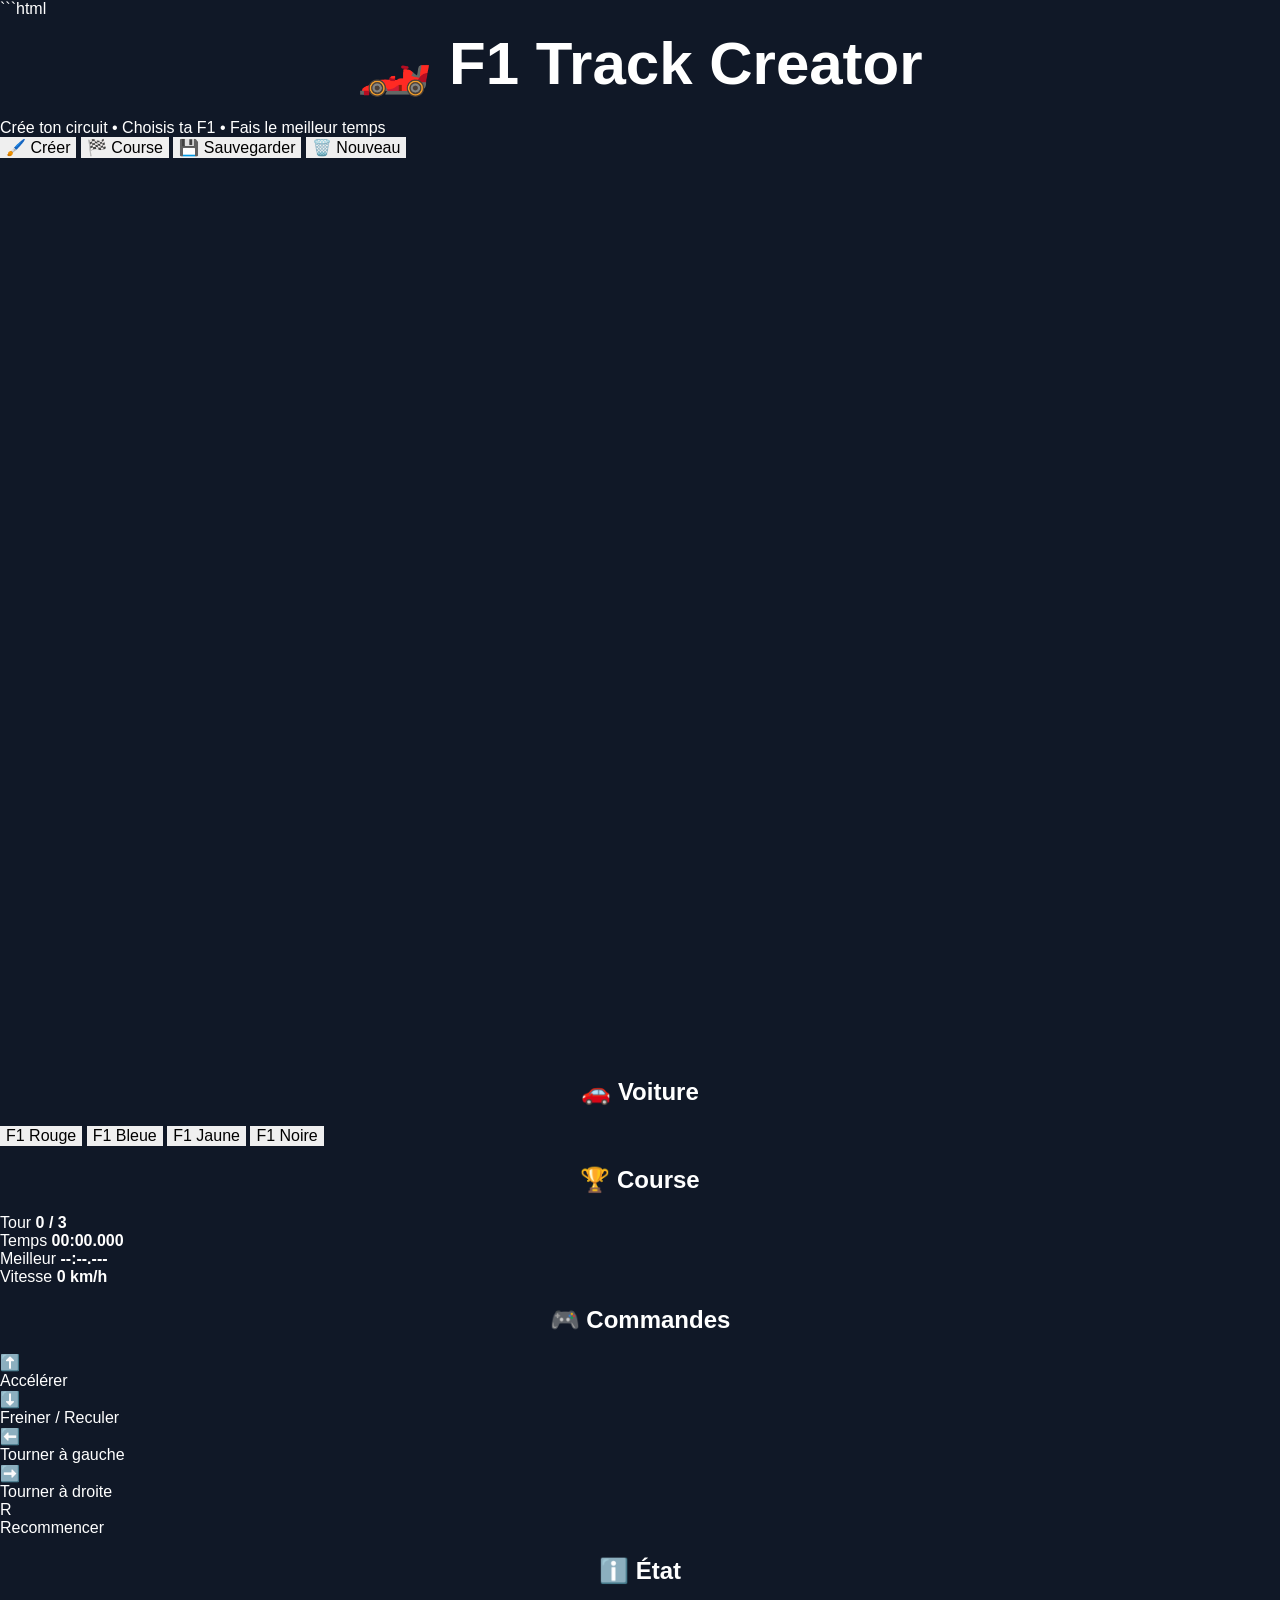
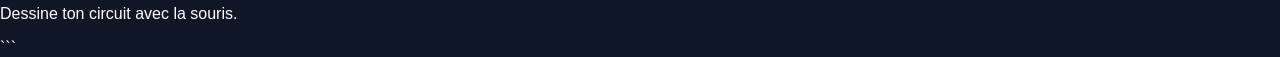
<file: index (2).html>
```html
<!DOCTYPE html>
<html lang="fr">
<head>
    <meta charset="UTF-8">
    <meta name="viewport" content="width=device-width, initial-scale=1.0">
    <title>F1 Track Creator</title>
    <link rel="stylesheet" href="style.css">
</head>

<body>

<header>
    <div>
        <h1>🏎️ F1 Track Creator</h1>
        <span>Crée ton circuit • Choisis ta F1 • Fais le meilleur temps</span>
    </div>

    <div class="top-buttons">
        <button id="createBtn">🖌️ Créer</button>
        <button id="raceBtn">🏁 Course</button>
        <button id="saveBtn">💾 Sauvegarder</button>
        <button id="newBtn">🗑️ Nouveau</button>
    </div>
</header>

<div class="layout">

    <main>
        <canvas id="gameCanvas"></canvas>
    </main>

    <aside>

        <section>
            <h2>🚗 Voiture</h2>

            <button class="car-button selected" data-car="red">
                <span class="car-color red"></span>
                F1 Rouge
            </button>

            <button class="car-button" data-car="blue">
                <span class="car-color blue"></span>
                F1 Bleue
            </button>

            <button class="car-button" data-car="yellow">
                <span class="car-color yellow"></span>
                F1 Jaune
            </button>

            <button class="car-button" data-car="black">
                <span class="car-color black"></span>
                F1 Noire
            </button>
        </section>

        <section class="stats">
            <h2>🏆 Course</h2>

            <div class="stat">
                <span>Tour</span>
                <strong id="lapText">0 / 3</strong>
            </div>

            <div class="stat">
                <span>Temps</span>
                <strong id="timeText">00:00.000</strong>
            </div>

            <div class="stat">
                <span>Meilleur</span>
                <strong id="bestText">--:--.---</strong>
            </div>

            <div class="stat">
                <span>Vitesse</span>
                <strong id="speedText">0 km/h</strong>
            </div>
        </section>

        <section>
            <h2>🎮 Commandes</h2>

            <div class="controls">
                <div>⬆️</div>
                <span>Accélérer</span>

                <div>⬇️</div>
                <span>Freiner / Reculer</span>

                <div>⬅️</div>
                <span>Tourner à gauche</span>

                <div>➡️</div>
                <span>Tourner à droite</span>

                <div>R</div>
                <span>Recommencer</span>
            </div>
        </section>

        <section>
            <h2>ℹ️ État</h2>
            <p id="status">Dessine ton circuit avec la souris.</p>
        </section>

    </aside>

</div>

<div id="startOverlay" class="overlay hidden">
    <div class="overlay-box">
        <div class="lights">
            <span></span>
            <span></span>
            <span></span>
        </div>

        <h2 id="countdown">3</h2>
        <p>Prépare-toi...</p>
    </div>
</div>

<div id="finishOverlay" class="overlay hidden">
    <div class="overlay-box">
        <h2>🏆 Course terminée !</h2>

        <p id="finalTime">Temps : --:--.---</p>
        <p id="finalBest">Meilleur temps : --:--.---</p>

        <button id="restartBtn">🔄 Recommencer</button>
    </div>
</div>

<script src="game.js"></script>

</body>
</html>
```
</file>
<file: style.css>
* {
  box-sizing: border-box;
  -webkit-tap-highlight-color: transparent;
}

html,
body {
  margin: 0;
  padding: 0;
  width: 100%;
  min-height: 100%;
  font-family: Arial, Helvetica, sans-serif;
  background: #101827;
  color: white;
}

body {
  min-height: 100vh;
  overflow-x: hidden;
}

button,
input,
select {
  font: inherit;
}

button {
  cursor: pointer;
  border: none;
  touch-action: manipulation;
}

.hidden {
  display: none !important;
}

/* =========================
   ÉCRANS
========================= */

.screen {
  width: 100%;
  min-height: 100vh;
  padding: 20px;
  overflow-x: hidden;
  overflow-y: auto;
}

.panel {
  width: min(950px, 100%);
  margin: 0 auto;
  padding: 25px;
  border-radius: 25px;
  background: #182235;
  box-shadow: 0 15px 50px rgba(0, 0, 0, 0.35);
}

h1 {
  text-align: center;
  font-size: clamp(30px, 6vw, 60px);
  margin: 10px 0 20px;
}

h2 {
  text-align: center;
}

/* =========================
   BOUTONS
========================= */

.primary-btn,
.secondary-btn,
.danger-btn {
  width: 100%;
  padding: 16px 20px;
  margin-top: 12px;
  border-radius: 14px;
  font-weight: bold;
  font-size: 18px;
}

.primary-btn {
  background: #18c96e;
  color: white;
}

.secondary-btn {
  background: #2e405f;
  color: white;
}

.danger-btn {
  background: #9f3342;
  color: white;
}

.primary-btn:active,
.secondary-btn:active,
.danger-btn:active {
  transform: scale(0.98);
}

.small-btn {
  width: auto;
  padding: 11px 15px;
  margin: 0;
  font-size: 14px;
}

/* =========================
   AVATAR
========================= */

.avatar-preview {
  height: 240px;
  display: flex;
  justify-content: center;
  align-items: center;
}

.avatar {
  width: 100px;
  height: 170px;
  position: relative;
  flex-shrink: 0;
}

.large-avatar {
  transform: scale(1.35);
  transform-origin: center;
}

/* =========================
   VISAGE
========================= */

.face {
  position: absolute;
  width: 70px;
  height: 75px;
  left: 50%;
  transform: translateX(-50%);
  top: 25px;
  background: #f0c19b;
  border-radius: 45%;
  border: 3px solid #151515;
  z-index: 2;
  overflow: hidden;
}

.face .eyes {
  left: 50%;
  top: 25px;
  transform: translateX(-50%);
}

.face .nose {
  left: 50%;
  top: 38px;
  transform: translateX(-50%);
}

.face .mouth {
  left: 50%;
  top: 52px;
  transform: translateX(-50%);
}
}

/* Yeux, nez et bouche */
.eyes,
.nose,
.mouth {
  position: absolute;
  z-index: 4;
  pointer-events: none;
}

.eyes {
  left: 12px;
  top: 25px;
}

.nose {
  left: 29px;
  top: 38px;
}

.mouth {
  left: 25px;
  top: 52px;
}

/* =========================
   CHEVEUX
========================= */

.hair {
  position: absolute;
  z-index: 5;
  width: 75px;
  height: 45px;
  left: 12px;
  top: 10px;
  border-radius: 50% 50% 30% 30%;
  background: #24170f;
  pointer-events: none;
}

.hair.spiky {
  clip-path: polygon(
    0 100%,
    0 30%,
    15% 45%,
    25% 5%,
    38% 40%,
    52% 0,
    62% 40%,
    78% 10%,
    88% 45%,
    100% 25%,
    100% 100%
  );
}

.hair.long {
  height: 65px;
  border-radius: 45% 45% 35% 35%;
}

.hair.curly {
  border-radius: 45%;
  box-shadow:
    8px 5px 0 #24170f,
    -8px 7px 0 #24170f,
    0 13px 0 #24170f;
}

/* =========================
   CORPS
========================= */

.body {
  position: absolute;
  width: 85px;
  height: 75px;
  left: 7px;
  top: 100px;
  border-radius: 25px 25px 10px 10px;
  background: #eee;
  border: 3px solid #151515;
  z-index: 1;
}

/* =========================
   CASQUE
========================= */

.helmet {
  position: absolute;
  z-index: 6;
  left: 10px;
  top: 8px;
  width: 80px;
  height: 48px;
  border-radius: 50% 50% 20% 20%;
  pointer-events: none;
}

/* =========================
   LUNETTES
========================= */

.glasses {
  position: absolute;
  z-index: 8;
  left: 8px;
  top: 28px;
  width: 55px;
  height: 15px;
  border: 4px solid #111;
  border-radius: 8px;
  display: none;
  pointer-events: none;
}

/* =========================
   MASQUE
========================= */

.avatar-mask {
  position: absolute;
  z-index: 9;
  left: 20px;
  top: 61px;
  width: 60px;
  height: 22px;
  border-radius: 5px;
  display: none;
  pointer-events: none;
}

/* =========================
   FORMULAIRE AVATAR
========================= */

.form-grid {
  display: grid;
  grid-template-columns: 1fr 1fr;
  gap: 15px;
  width: 100%;
}

.form-grid label {
  display: flex;
  flex-direction: column;
  gap: 7px;
  min-width: 0;
  width: 100%;
  font-weight: bold;
}

.form-grid label:first-child {
  grid-column: 1 / -1;
}

.form-grid input,
.form-grid select {
  display: block;
  width: 100%;
  min-width: 0;
  height: 46px;
  padding: 10px 12px;
  border-radius: 10px;
  border: 2px solid #34445e;
  background: #0f1725;
  color: white;
  outline: none;
}

.form-grid input:focus,
.form-grid select:focus {
  border-color: #18c96e;
}

/* =========================
   MENU
========================= */

.menu-header {
  display: flex;
  justify-content: space-between;
  align-items: center;
  max-width: 900px;
  margin: 0 auto;
}

.menu-header h1 {
  text-align: left;
  margin-bottom: 5px;
}

.menu-header p {
  color: #aebbd1;
}

.points-box {
  background: #283953;
  padding: 15px 20px;
  border-radius: 15px;
  font-size: 20px;
}

.menu-avatar-area {
  height: 260px;
  display: flex;
  justify-content: center;
  align-items: center;
}

.menu-buttons,
.progress-box {
  width: min(500px, 100%);
  margin: 0 auto;
}

.progress-box {
  margin-top: 20px;
  padding: 20px;
  background: #182235;
  border-radius: 18px;
  text-align: center;
}

/* =========================
   GARAGE
========================= */

.shop-grid {
  display: grid;
  grid-template-columns: repeat(2, minmax(0, 1fr));
  gap: 15px;
  margin: 20px 0;
}

.shop-item {
  background: #101827;
  border-radius: 15px;
  padding: 18px;
  text-align: center;
}

.shop-item h3 {
  margin-top: 0;
}

.shop-item button {
  width: 100%;
  padding: 12px;
  border-radius: 10px;
  background: #18c96e;
  color: white;
}

.shop-item button:disabled {
  opacity: 0.6;
  cursor: default;
}

/* =========================
   JEU
========================= */

.game-screen {
  position: fixed;
  inset: 0;
  width: 100%;
  height: 100%;
  padding: 0;
  overflow: hidden;
  background: #111;
}

#gameCanvas {
  display: block;
  width: 100%;
  height: 100%;
  touch-action: none;
}

.hud {
  position: absolute;
  top: 15px;
  left: 15px;
  right: 15px;
  display: flex;
  justify-content: space-between;
  pointer-events: none;
  font-weight: bold;
  font-size: 17px;
  z-index: 10;
}

.hud-left {
  display: flex;
  flex-direction: column;
  gap: 8px;
}

.position-box,
.lap-box {
  padding: 10px 15px;
  border-radius: 12px;
  background: rgba(10, 15, 25, 0.75);
}

/* =========================
   CONTRÔLES TACTILES
========================= */

#touchControls {
  position: absolute;
  inset: 0;
  pointer-events: none;
  z-index: 20;
}

.joystick {
  position: absolute;
  left: 25px;
  bottom: 25px;
  width: 145px;
  height: 145px;
  border-radius: 50%;
  background: rgba(255, 255, 255, 0.15);
  border: 3px solid rgba(255, 255, 255, 0.35);
  pointer-events: auto;
  touch-action: none;
}

.joystick-knob {
  position: absolute;
  width: 65px;
  height: 65px;
  left: 37px;
  top: 37px;
  border-radius: 50%;
  background: rgba(255, 255, 255, 0.75);
  box-shadow: 0 5px 20px rgba(0, 0, 0, 0.3);
  pointer-events: none;
}

.action-buttons {
  position: absolute;
  right: 25px;
  bottom: 25px;
  display: flex;
  flex-direction: column;
  gap: 15px;
  pointer-events: auto;
}

.action-buttons button {
  width: 85px;
  height: 85px;
  border-radius: 50%;
  font-size: 30px;
  font-weight: bold;
  color: white;
  background: rgba(30, 200, 110, 0.75);
  user-select: none;
  -webkit-user-select: none;
}

#brakeBtn {
  background: rgba(200, 60, 60, 0.75);
}

.leave-btn {
  position: absolute;
  right: 20px;
  top: 70px;
  width: 45px;
  height: 45px;
  border-radius: 50%;
  background: rgba(0, 0, 0, 0.55);
  color: white;
  z-index: 30;
}

/* =========================
   RÉSULTATS
========================= */

.results-panel {
  text-align: center;
}

.results-animation {
  min-height: 130px;
  display: flex;
  justify-content: center;
  align-items: center;
  font-size: 80px;
}

.result-row {
  display: flex;
  align-items: center;
  justify-content: space-between;
  gap: 10px;
  padding: 14px;
  margin: 8px 0;
  border-radius: 12px;
  background: #101827;
}

.result-row.player {
  background: #284968;
  border: 2px solid #18c96e;
}

.reward-box {
  margin-top: 20px;
  padding: 15px;
  border-radius: 15px;
  background: #263753;
  font-size: 18px;
}

/* =========================
   CRÉATEUR DE CIRCUIT
========================= */

.editor-screen {
  padding: 0;
  overflow: hidden;
  background: #0b1220;
}

.editor-topbar {
  display: flex;
  justify-content: space-between;
  align-items: center;
  gap: 15px;
  padding: 15px 20px;
  background: #182235;
  position: relative;
  z-index: 5;
}

.editor-topbar h1 {
  text-align: left;
  font-size: 28px;
  margin: 0;
}

.editor-topbar p {
  margin: 5px 0 0;
  color: #aebbd1;
}

.editor-workspace {
  position: relative;
  height: calc(100vh - 120px);
  min-height: 500px;
  overflow: hidden;
  background: #245f3d;
}

#editorCanvas {
  display: block;
  width: 100%;
  height: 100%;
  touch-action: none;
  cursor: crosshair;
}

.editor-hint {
  position: absolute;
  top: 15px;
  left: 50%;
  transform: translateX(-50%);
  padding: 10px 14px;
  background: rgba(10, 15, 25, 0.78);
  border-radius: 12px;
  pointer-events: none;
  text-align: center;
  max-width: 90%;
}

.editor-tools {
  position: absolute;
  left: 15px;
  right: 15px;
  bottom: 15px;
  display: flex;
  flex-wrap: wrap;
  gap: 8px;
  align-items: center;
  padding: 10px;
  border-radius: 16px;
  background: rgba(10, 15, 25, 0.9);
}

.editor-tools button {
  padding: 12px 14px;
  border-radius: 10px;
  background: #2e405f;
  color: white;
  font-weight: bold;
}

.editor-tools .primary-btn {
  width: auto;
  margin: 0;
  background: #18c96e;
}

.width-control {
  display: flex;
  align-items: center;
  gap: 8px;
  background: #182235;
  padding: 9px 12px;
  border-radius: 10px;
  font-weight: bold;
}

.width-control input {
  width: 130px;
}

/* =========================
   MOBILE
========================= */

@media (max-width: 700px) {

  .screen {
    padding: 15px;
  }

  .panel {
    padding: 18px;
  }

  .form-grid {
    grid-template-columns: 1fr;
  }

  .form-grid label:first-child {
    grid-column: auto;
  }

  .shop-grid {
    grid-template-columns: 1fr;
  }

  .menu-header {
    align-items: flex-start;
    gap: 10px;
  }

  .menu-header h1 {
    font-size: 32px;
  }

  .points-box {
    padding: 10px;
    font-size: 16px;
  }

  .joystick {
    width: 125px;
    height: 125px;
  }

  .joystick-knob {
    width: 58px;
    height: 58px;
    left: 30px;
    top: 30px;
  }

  .action-buttons {
    right: 15px;
    bottom: 15px;
  }

  .action-buttons button {
    width: 72px;
    height: 72px;
  }

  .editor-topbar h1 {
    font-size: 22px;
  }

  .editor-topbar p {
    font-size: 13px;
  }

  .editor-workspace {
    height: calc(100vh - 105px);
  }

  .editor-tools {
    bottom: 10px;
    left: 10px;
    right: 10px;
  }

  .editor-tools button {
    padding: 10px;
    font-size: 13px;
  }

  .width-control {
    order: 5;
    width: 100%;
    justify-content: space-between;
  }

  .width-control input {
    flex: 1;
  }

  .editor-tools .primary-btn {
    order: 6;
    width: 100%;
  }
}
/* =========================
   VISAGE DE L'AVATAR
========================= */

.avatar-face {
  position: absolute;
  width: 70px;
  height: 75px;
  left: 50%;
  top: 25px;
  transform: translateX(-50%);
  background: #f0c19b;
  border-radius: 45%;
  border: 3px solid #151515;
  z-index: 2;
}

.avatar-eye {
  position: absolute;
  width: 9px;
  height: 12px;
  top: 25px;
  background: #151515;
  border-radius: 50%;
  z-index: 4;
}

.avatar-eye-left {
  left: 17px;
}

.avatar-eye-right {
  right: 17px;
}

.avatar-nose {
  position: absolute;
  width: 7px;
  height: 10px;
  left: 50%;
  top: 39px;
  transform: translateX(-50%);
  background: #d99d76;
  border-radius: 50%;
  z-index: 4;
}

.avatar-mouth {
  position: absolute;
  width: 22px;
  height: 8px;
  left: 50%;
  top: 54px;
  transform: translateX(-50%);
  border-bottom: 3px solid #151515;
  border-radius: 50%;
  z-index: 4;
}
.avatar-face {
  left: 50% !important;
  transform: translateX(-50%) !important;
}

.avatar-eye-left {
  left: 18px !important;
}

.avatar-eye-right {
  right: 18px !important;
}

.avatar-nose {
  left: 50% !important;
  transform: translateX(-50%) !important;
}

.avatar-mouth {
  left: 50% !important;
  transform: translateX(-50%) !important;
}
.avatar-face {
  position: absolute !important;
  left: 15px !important;
  top: 27px !important;
  width: 70px !important;
  height: 76px !important;
  transform: none !important;
  box-sizing: border-box;
}

.avatar-eye {
  position: absolute !important;
  top: 27px !important;
  width: 7px !important;
  height: 7px !important;
}

.avatar-eye-left {
  left: 17px !important;
}

.avatar-eye-right {
  left: 46px !important;
}

.avatar-nose {
  position: absolute !important;
  left: 32px !important;
  top: 40px !important;
  transform: none !important;
}

.avatar-mouth {
  position: absolute !important;
  left: 25px !important;
  top: 56px !important;
  transform: none !important;
}
</file>
